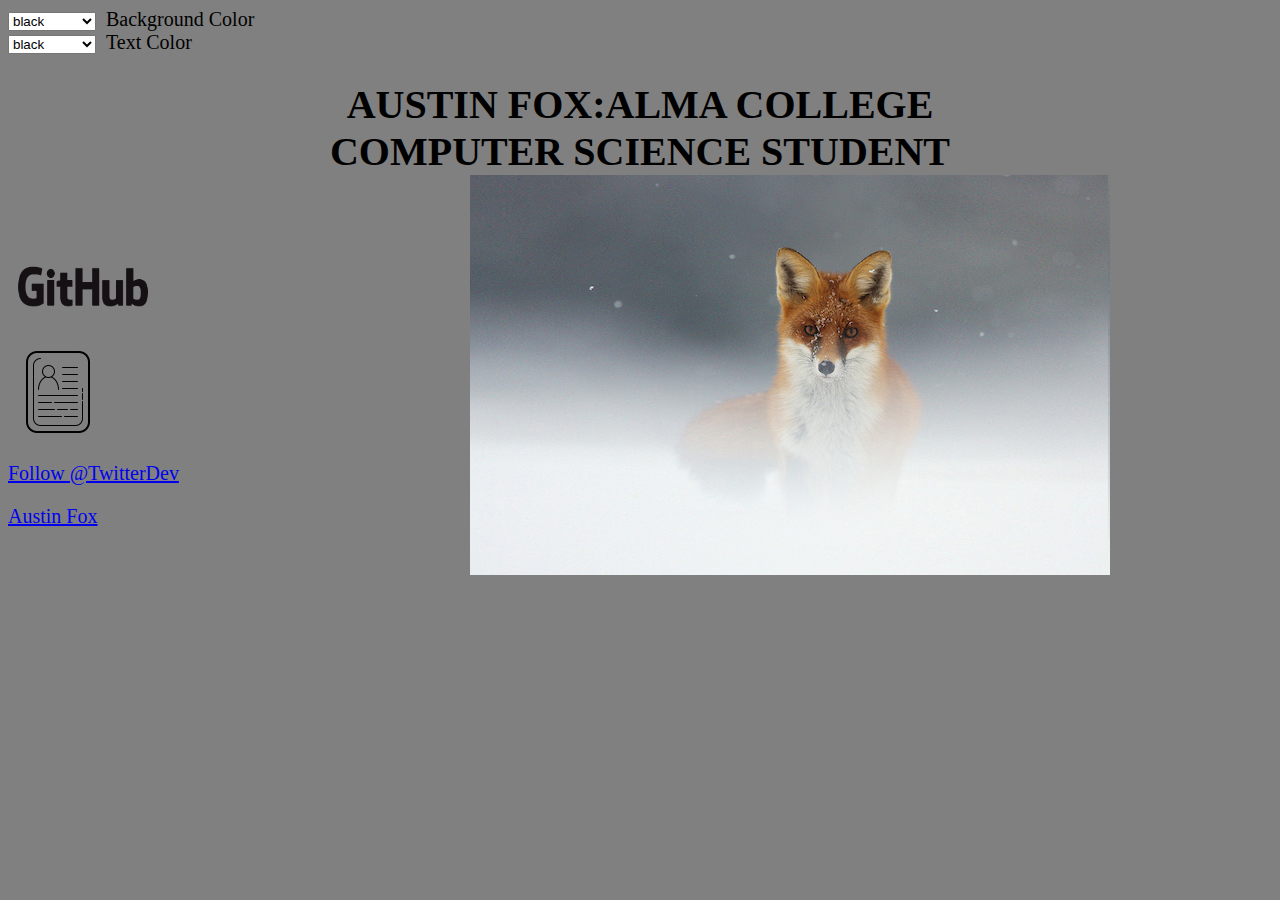
<file: index.html>
<html>
  <head>
    <title>Austin Fox</title>
    <link rel="stylesheet" href="style.css">
  </head>
  
<select name=”clr” onchange=”document.bgColor=this.options[this.selectedIndex].value” size=”1″>
    <br>
    <option value=”black”>black
        <option value=”orange”>orange
            <option value=”flamingred”>fuschia
                <option value=”lightyellow”>light yellow
                    <option value=”green”>green
                        <option value=”cyan”>cyan
                            <option value=”yellow”>yellow
                                <option value=”red”>red
                                    <option value=”white”>white</option>
</select>&nbsp;&nbsp;Background Color

<br>
<select name=”clr” onchange=”document.fgColor=this.options[this.selectedIndex].value” size=”1″>
    <br>
    <option value=”black”>black
        <option value=”orange”>orange
            <option value=”flamingred”>fuschia
                <option value=”lightyellow”>light yellow
                    <option value=”cyan”>cyan
                        <option value=”yellow”>yellow
                            <option value=”red”>red
                                <option value=”white”>white</option>
</select>&nbsp;&nbsp;Text Color

  <body>
   <div id="title">
     <center><h1 style>AUSTIN FOX:ALMA COLLEGE<br>COMPUTER SCIENCE STUDENT</h1></center>
     <center><h3 style><a href="mailto:fox1as@alma.edu" target="_top">fox1as@alma.edu</a></h3></center>
   
     <a href="https://github.com/Foxbone">
         <img alt="FoxboneGitHub" title="Check out my GitHub!" src="GitHub_Logo.png"
              width=150" height="70"></a>
                                                                                                       
    <p><a href="resume.html">
         <img alt="ResumeFox" title="Click here to view my Resume!" src="resumeFox.png"
         width=100" height="100"></a></p>

    <p><a href="https://twitter.com/austin_fox8?lang=en" class="twitter-follow-button" data-show-count="false">Follow @TwitterDev</a><script async src="https://platform.twitter.com/widgets.js" charset="utf-8"></script></p>
    
    <IMG STYLE="position:absolute; TOP:175px; RIGHT:170px; WIDTH:%; HEIGHT:%" SRC="fox.jpg"
     alt="Young fox walking through fog at the end of a day."
     title="A Fox Walking in Snow, Through the Fog, Just Before Dawn.">    
    
    <script type="text/javascript" src="https://platform.linkedin.com/badges/js/profile.js" async defer></script>
      <div class="LI-profile-badge"  data-version="v1" data-size="large" data-locale="en_US" data-type="vertical" data-theme="light" data-vanity="foxaustin"><a class="LI-simple-link" href='https://www.linkedin.com/in/foxaustin?trk=profile-badge'>Austin Fox</a></div>
  </body>
</html>
</file>
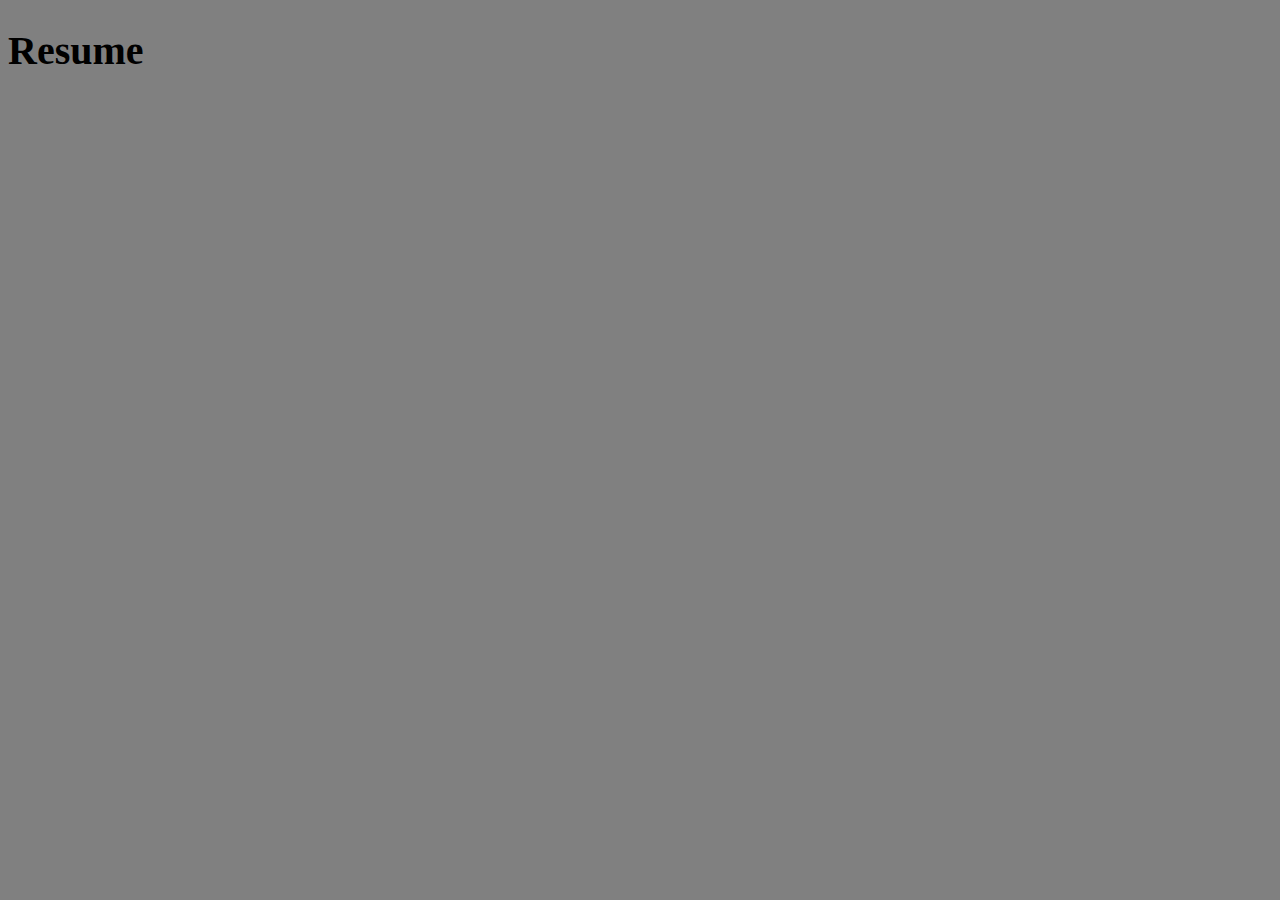
<file: meta.html>
<!DOCTYPE html>
<html lang="en-US">
  <head>
    <meta charset="utf-8">
    <title>Austin's Resume</title>
    
    <meta name="author" content="Austin Fox">
    <meta name="description" content="This is my resume that uses metadata">

    <meta property="og:image" content="https://developer.cdn.mozilla.net/static/img/opengraph-logo.dc4e08e2f6af.png">
    <meta property="og:description" content="This is an example page to demonstrate usage of metadata on web pages.">
    <meta property="og:title" content="Metadata; The HTML &lt;head&gt;, on MDN">

    <link rel="Shortcut Icon" href="favicon.ico" type="image/x-icon">
    
    <link rel="stylesheet" href="style.css">
  </head>
  <body>
    <h1>Resume</h1>
    
    <script src=""script.js"></script>
  </body>
</html>
</file>
<file: style.css>
html {
  background-color: gray;
  font-size: 20px;
}

li {
  margin-left: 20px;
}
</file>
